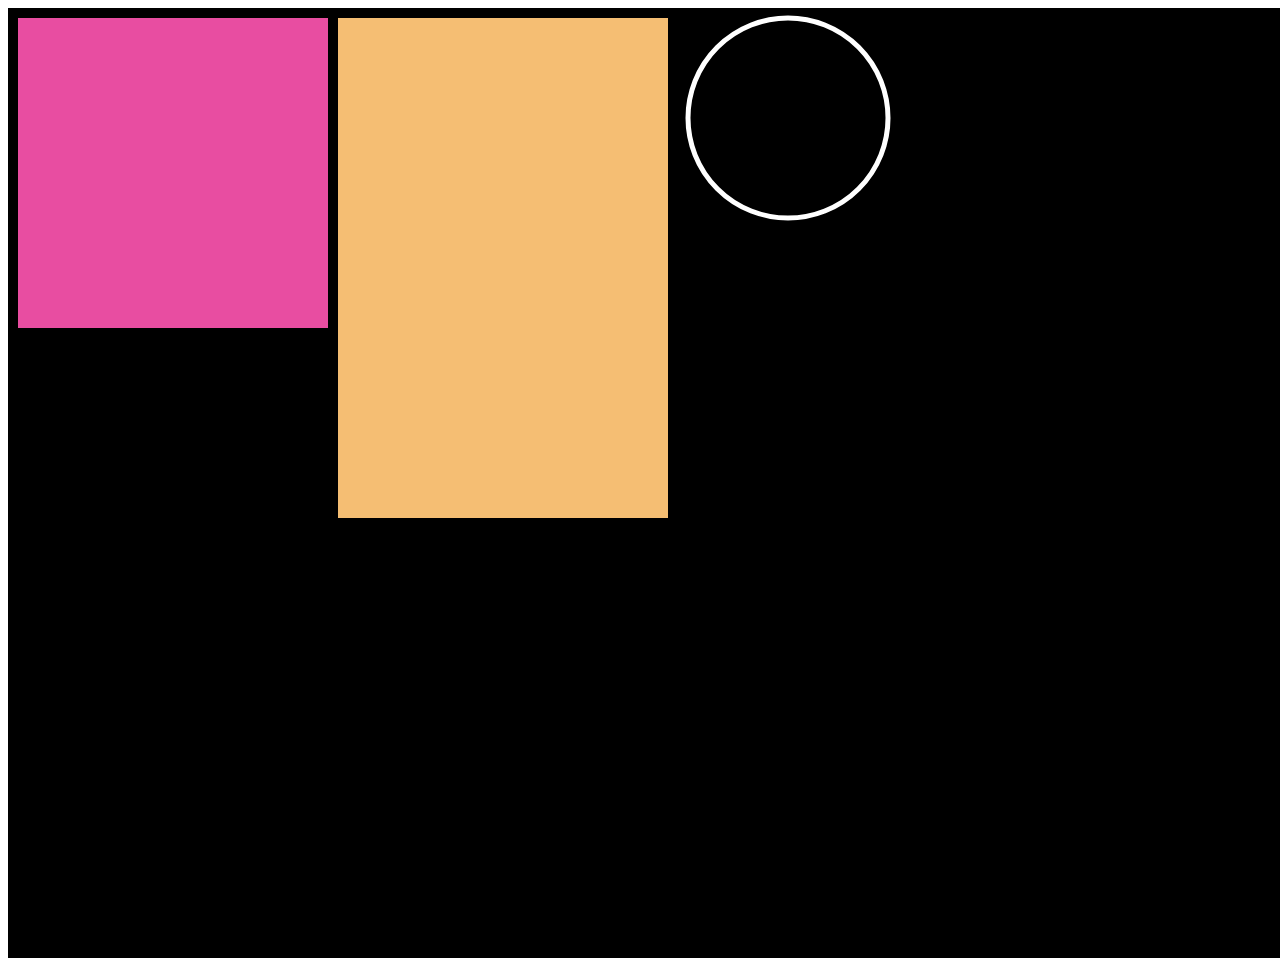
<file: lab01/canvas/index.html>
<!DOCTYPE html>
<html lang="en">
<head>
    <meta charset="UTF-8">
    <meta http-equiv="X-UA-Compatible" content="IE=edge">
    <meta name="viewport" content="width=device-width, initial-scale=1.0">
    <title>Figuras Geometricas</title>
</head>
<body>
    <canvas width="1900" height="950" id="canvas"></canvas>
    <script src="index.js"></script>
</body>
</html>
</file>
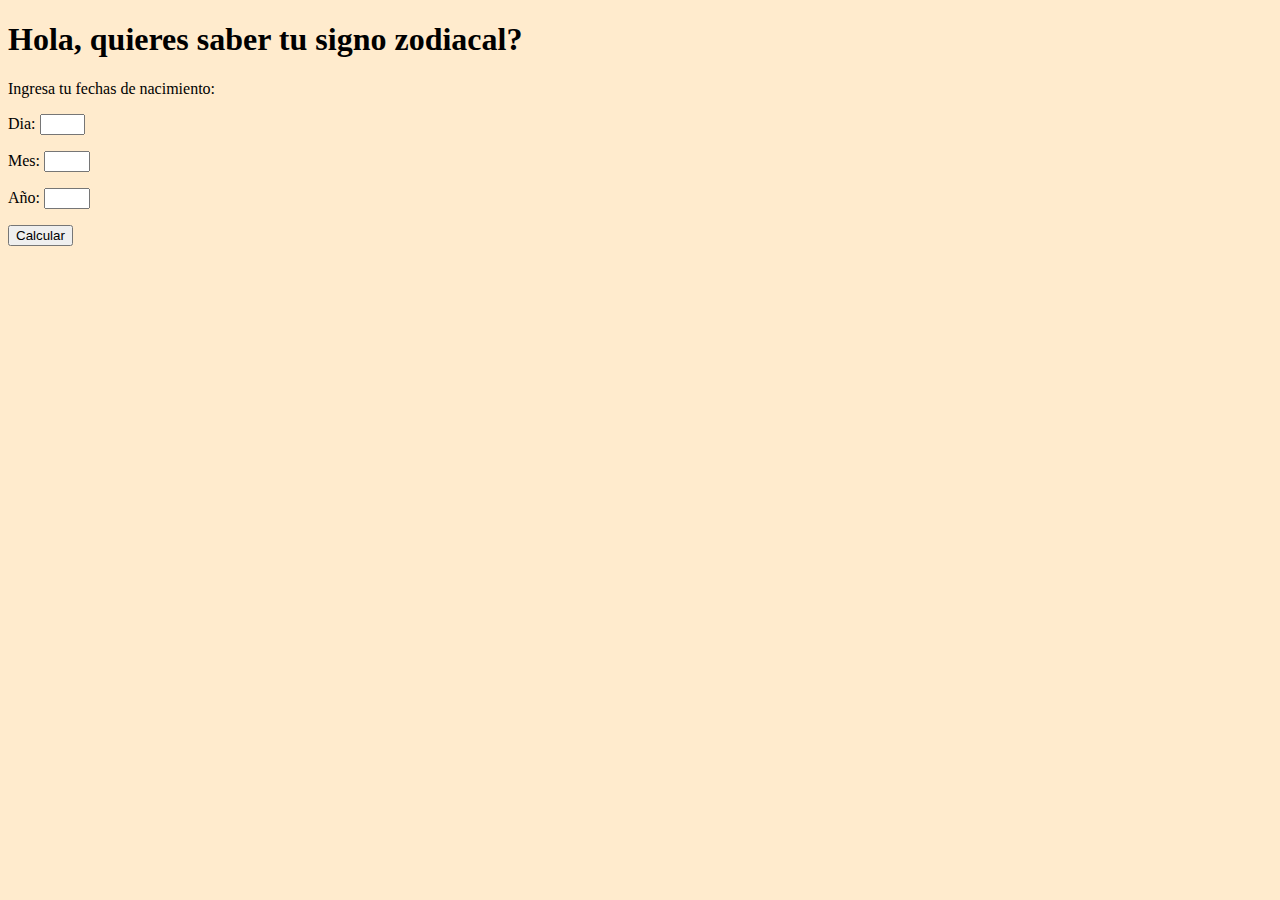
<file: lab01/ejercicio_horoscopo/index.html>
<!DOCTYPE html>
<html lang="en">
<head>
    <meta charset="UTF-8">
    <meta http-equiv="X-UA-Compatible" content="IE=edge">
    <meta name="viewport" content="width=device-width, initial-scale=1.0">
    <title>Horoscopo</title>
</head>
<body>
    <h1>Hola, quieres saber tu signo zodiacal?</h1>
    <p>Ingresa tu fechas de nacimiento:</p>
    <p>Dia: <input type="number" id="inp_day" class="inp_txt" /></p>
    <p>Mes: <input type="number" id="inp_month" class="inp_txt" /></p>
    <p>Año: <input type="number" id="inp_year" class="inp_txt" /></p>
    <input type="button" value="Calcular" id="btn_start"/>
    <p id="p_answer"></p>

    <script src="index.js"></script>
    <link rel="stylesheet" href="basics.css" />
</body>
</html>
</file>
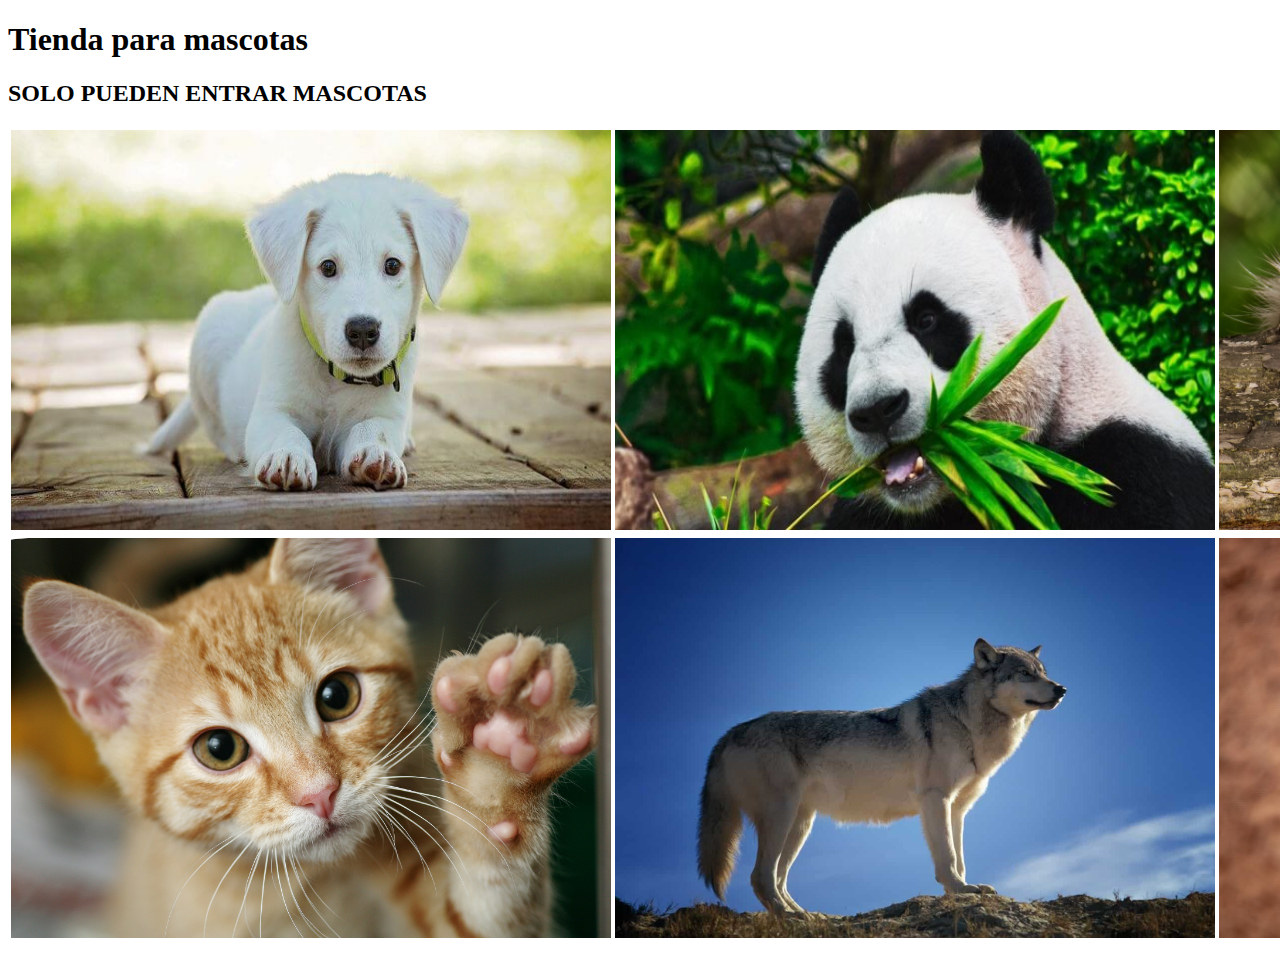
<file: lab01/ejercicio_imagenes/index.html>
<!DOCTYPE html>
<html lang="en">
<head>
    <meta charset="UTF-8">
    <meta http-equiv="X-UA-Compatible" content="IE=edge">
    <meta name="viewport" content="width=device-width, initial-scale=1.0">
    <title>Tienda para mascotas</title>
    <link rel="stylesheet" href="basics.css">
</head>
<body>
    <h1>Tienda para mascotas</h1>
    <h2>SOLO PUEDEN ENTRAR MASCOTAS</h2>
    <table>
        <tr>
            <td><img src="images/1.jpg" alt="perrito" /></td>
            <td><img src="images/2.jpg" alt="panda" /></td>
            <td><img src="images/3.jpg" alt="mapache" /></td>
        </tr>
        <tr>
            <td><img src="images/4.jpg" alt="gato" /></td>
            <td><img src="images/5.jpg" alt="lobo" /></td>
            <td><img src="images/6.jpg" alt="zorro" /></td>
        </tr>
    </table>
</body>
</html>
</file>
<file: lab01/ejercicio_horoscopo/basics.css>
body {
    background-color: blanchedalmond
}

.inp_txt {
    width: 3%;
}

#p_answer{
    padding-top: 2px;
    color: crimson;
}
</file>
<file: lab01/ejercicio_imagenes/basics.css>
img {
    width: 600px;
    height: 400px;
}
</file>
